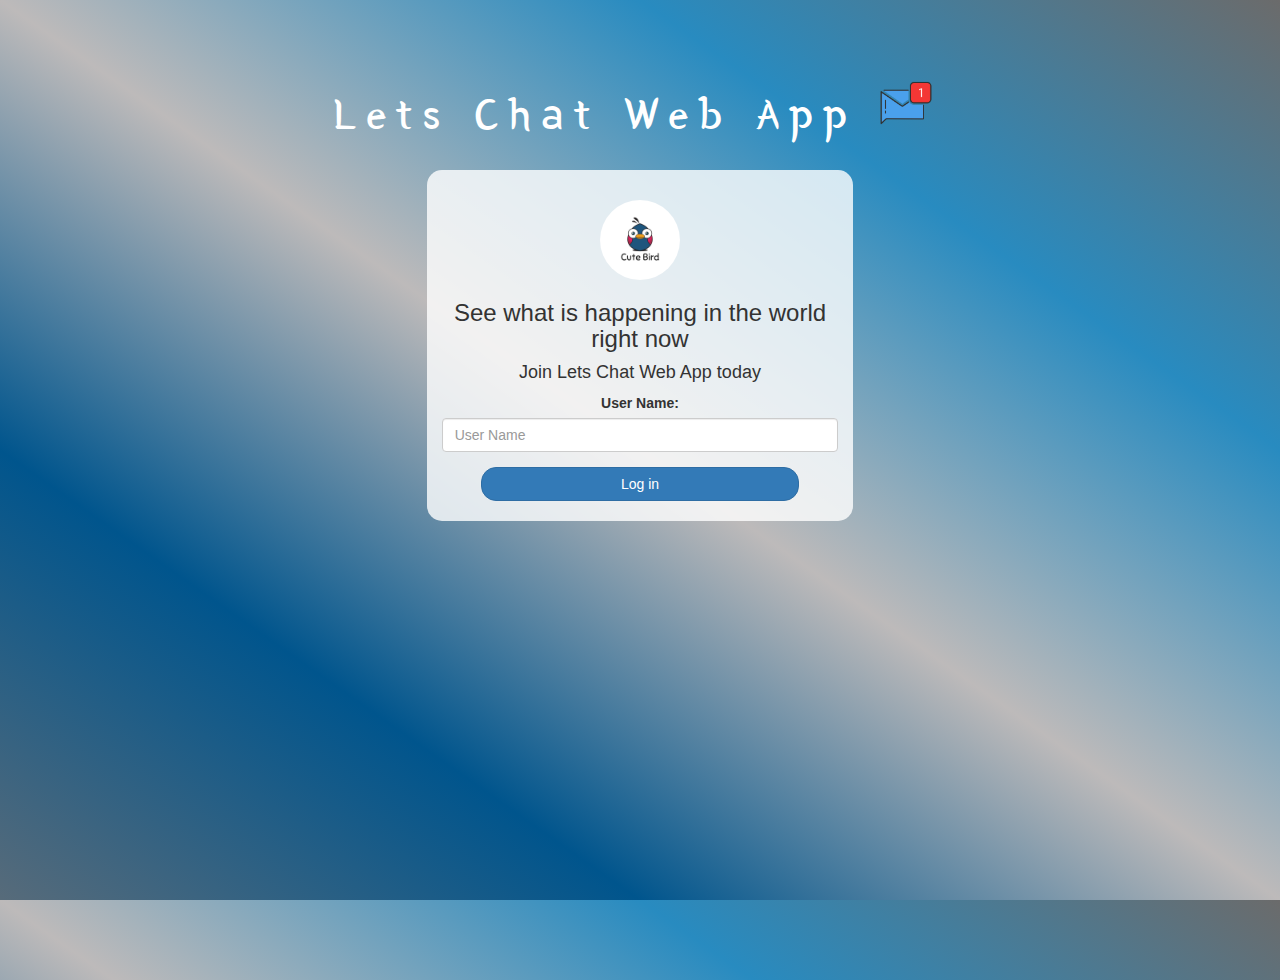
<file: index.html>
<!DOCTYPE html>
<html>
<head>
	<title>Lets Chat Web App</title>
<link href="https://fonts.googleapis.com/css?family=Yeon+Sung&display=swap" rel="stylesheet"><meta name="viewport" content="width=device-width, initial-scale=1">

<link rel="stylesheet" href="https://maxcdn.bootstrapcdn.com/bootstrap/3.4.0/css/bootstrap.min.css">
<script src="https://ajax.googleapis.com/ajax/libs/jquery/3.4.1/jquery.min.js"></script>
<script src="https://maxcdn.bootstrapcdn.com/bootstrap/3.4.0/js/bootstrap.min.js"></script>

<link rel="stylesheet" type="text/css" href="style.css">
<script src="kwitter.js"></script>
</head>
<body>
<center>
	<h1 class="header">	
		Lets Chat Web App	<sup>
	<img src="m2.png">
	</sup>
</h1>
	<div class="col-lg-4 col-md-6 col-sm-6 col-xs-11 login_div">
	<img src="logo.png" class="logo">
		<h3 >See what is happening in the world right now</h3>
		<h4 >Join Lets Chat Web App today</h4>
		<div class="form-group">
		  <label >User Name:</label>
			<input type="text" id="user_name" class="form-control" placeholder="User Name">
		</div>
		<button id="login_button" class="btn btn-primary" onclick="addUser()">Log in</button>
		<br><br>
	</div>
</center>
</body>
</html>
</file>
<file: style.css>
html, body
{
  height: 100%;
  margin: 0;
}

body
{
background-image: linear-gradient(to right top, #576b7a, #00558d, #bdbaba, #288bc0, #6b6b6b);
}

.header
{
	color: rgb(255, 255, 255);font-family: 'Yeon Sung';font-size: 45px;letter-spacing: 10px;margin-top: 80px;
}
.header img
{
	width: 80px;margin-left: -15px;
}

.login_div
{
	background: rgba(255,255,255,0.8);float: none;border-radius: 15px;
}

.logo
{
	width: 80px;margin-top: 30px;border-radius: 40px;
}

#login_button
{
	width: 80%;border-radius: 15px;
}

.room_name
{
	cursor: pointer;
	font-size: 20px;
}


#logout
{
	font-size: 20px; float: right;
}


#output
{
	padding: 10px; width:80%;background: rgba(255,255,255,0.8);border-radius: 15px;
}

.input_div_room_page
{
	width: 80%;
}

.input_div label
{
	color: white;font-size: 20px;
}


.input_div_message_page
{
	position: fixed;bottom: 0px;width: 100%;background: rgba(255,255,255,0.8);
}
.input_div_message_page label
{
	color: black;
}
.input_div_message_page #msg
{
	width: 80%;
}
.input_div_message_page button
{
	margin-top: 15px;
	width: 50%; 
}
.color_white
{
	color: white
}

.user_tick
{
	width:20px;
}
.message_h4
{
	padding-left:5px;color:grey;
}
</file>
